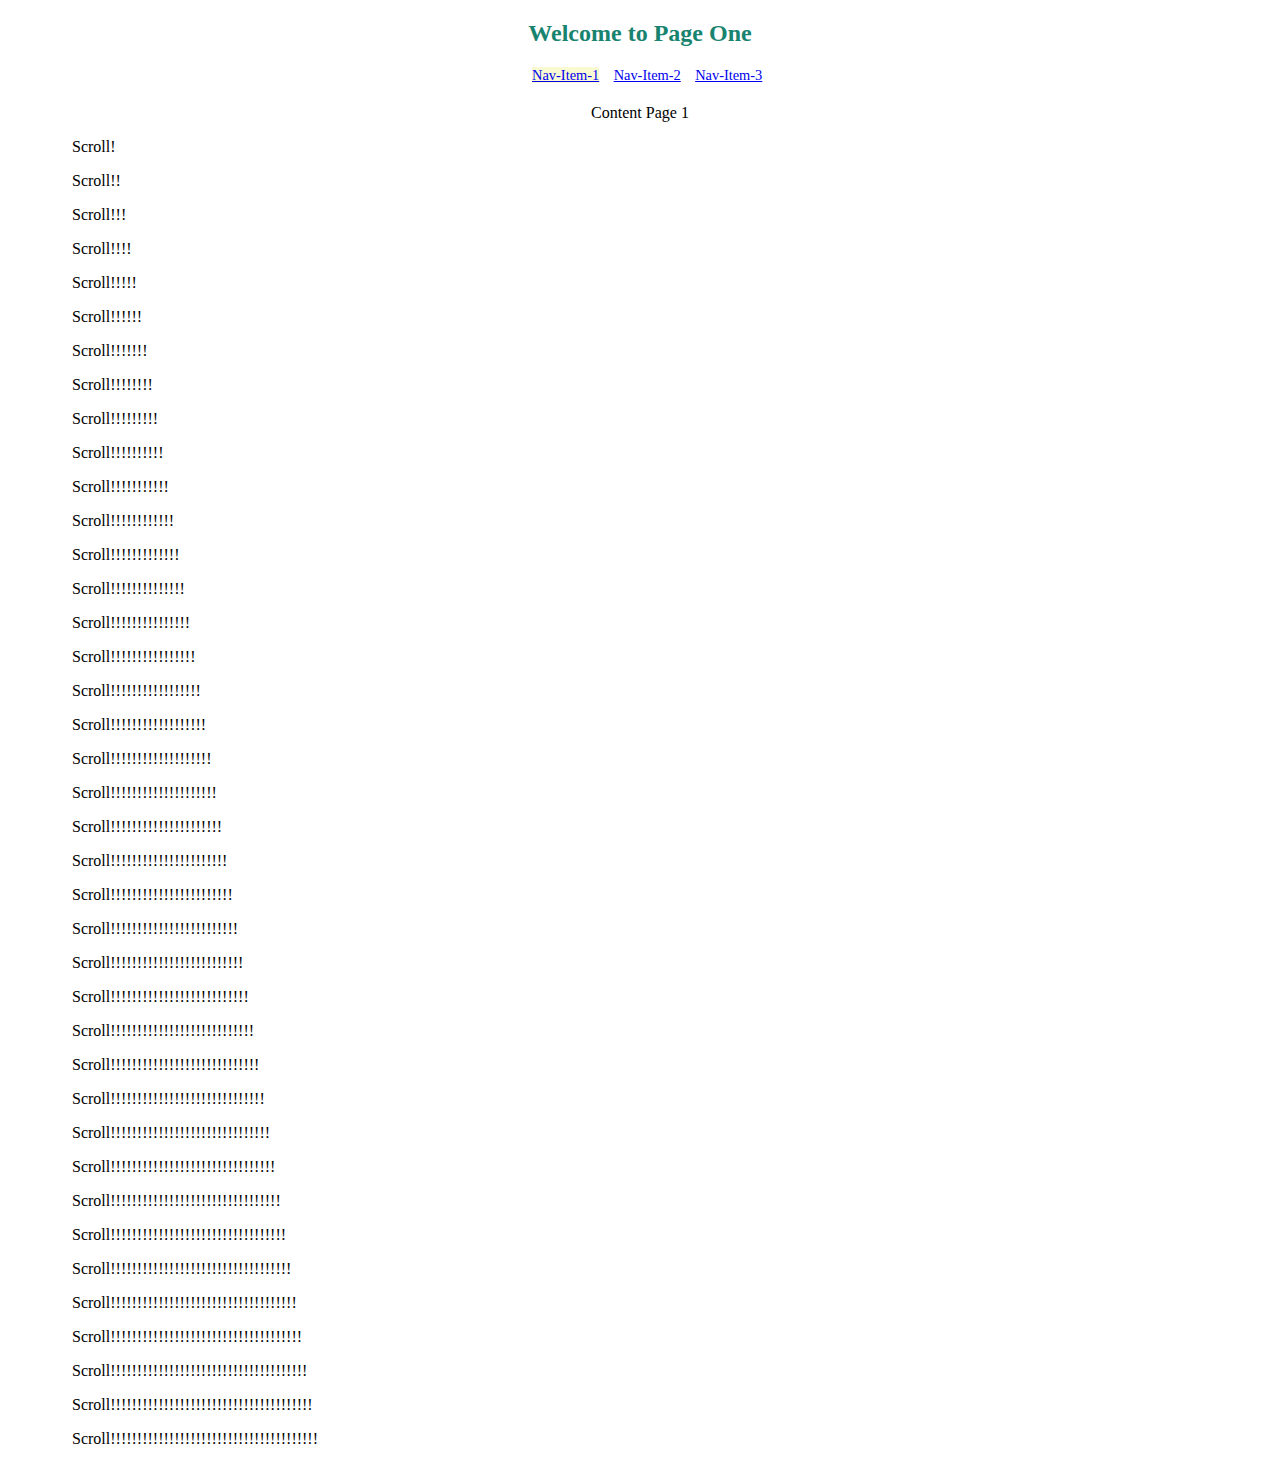
<file: index.html>
<!DOCTYPE html>
<html lang="en">
<head>
    <meta charset="UTF-8">
    <meta name="viewport" content="width=device-width, initial-scale=1.0">
    <meta http-equiv="X-UA-Compatible" content="ie=edge">
    <link rel="icon" type="image/x-icon" href="">
    <title>Single Page App Template</title>
    <link rel="stylesheet" href="./css/app.css">
</head>
<body>
    <h2 id="header"></h2>
    <div id="navbar"></div>
    <div id="content"></div>

    <script src="./js/functions.js"></script>
    <script src="./js/navbar.js"></script>
    <script src="./js/routes.js"></script>
    <script src="./js/pageOne_callback.js"></script>
    <script src="./js/pageTwo_callback.js"></script>
    <script src="./js/pageThree_callback.js"></script>
    <script src="./js/app.js"></script>

</body>
</html>
</file>
<file: css/app.css>
html {
  scroll-behavior: smooth;
}

h2 {
  text-align: center;
  font-family: 'Covered By Your Grace', cursive;
  color: #18836f;
}

div {
  font-family: 'Covered By Your Grace', cursive;
  font-size: 1em;
  text-align: center;
  margin-top: 20px;
}

p {
  font-family: Consolas;
  font-size: 1em;
  margin-left: 4em;
  text-align: left;
}

#navbar {
  text-align: center;
  font-family: 'Covered By Your Grace', cursive;
  font-size: 0.9em;
}

#navbar a {
  margin-left: 1em;
}

.sticky {
  position: fixed;
  top: 0;
  width: 100%;
  margin-left: 30%;
}

.active {
  background-color: lightgoldenrodyellow;
}
/*# sourceMappingURL=app.css.map */
</file>
